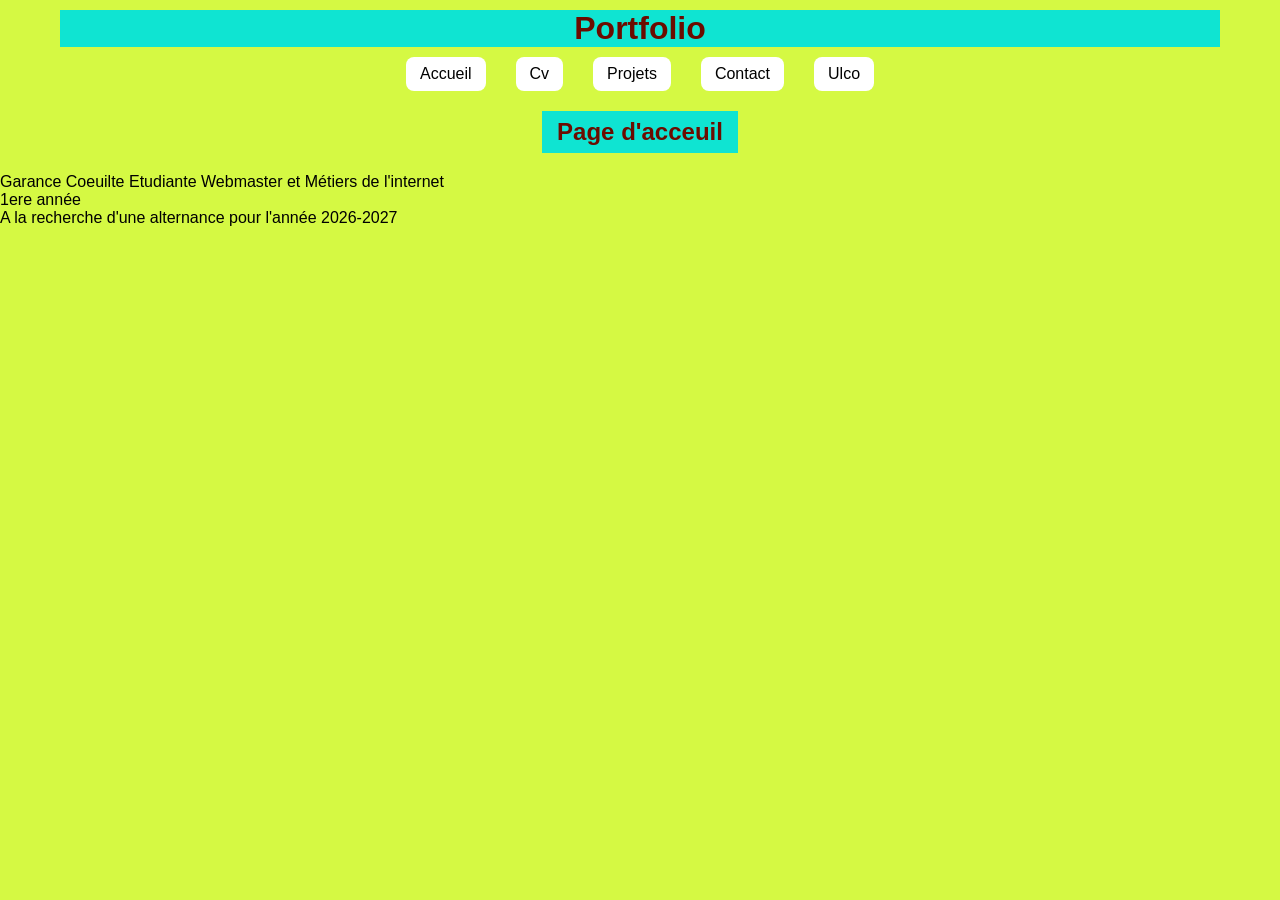
<file: index.html>
<!doctype html>
<html lang="fr">
  <head>
    <meta charset="UTF-8" />
    <meta name="viewport" content="width=device-width, initial-scale=1.0" />
    <title>Document</title>
    <link rel="stylesheet" href="css/variables.css" />
    <link rel="stylesheet" href="css/style.css" />
  </head>

  <body>
    <header>
      <h1>Portfolio</h1>
      <nav>
        <ul>
          <li><a href="index.html" class="btn6">Accueil</a></li>
          <li><a href="cv.html" class="btn6">Cv</a></li>
          <li><a href="projets.html" class="btn6">Projets</a></li>
          <li><a href="contact.html" class="btn6">Contact</a></li>
          <li><a href="ulco.html" class="btn6">Ulco</a></li>
        </ul>
      </nav>
    </header>

    <main><h2>Page d'acceuil</h2></main>
    Garance Coeuilte Etudiante Webmaster et Métiers de l'internet<br />
    1ere année <br />
    A la recherche d'une alternance pour l'année 2026-2027<br />

    <footer></footer>
  </body>
</html>
</file>
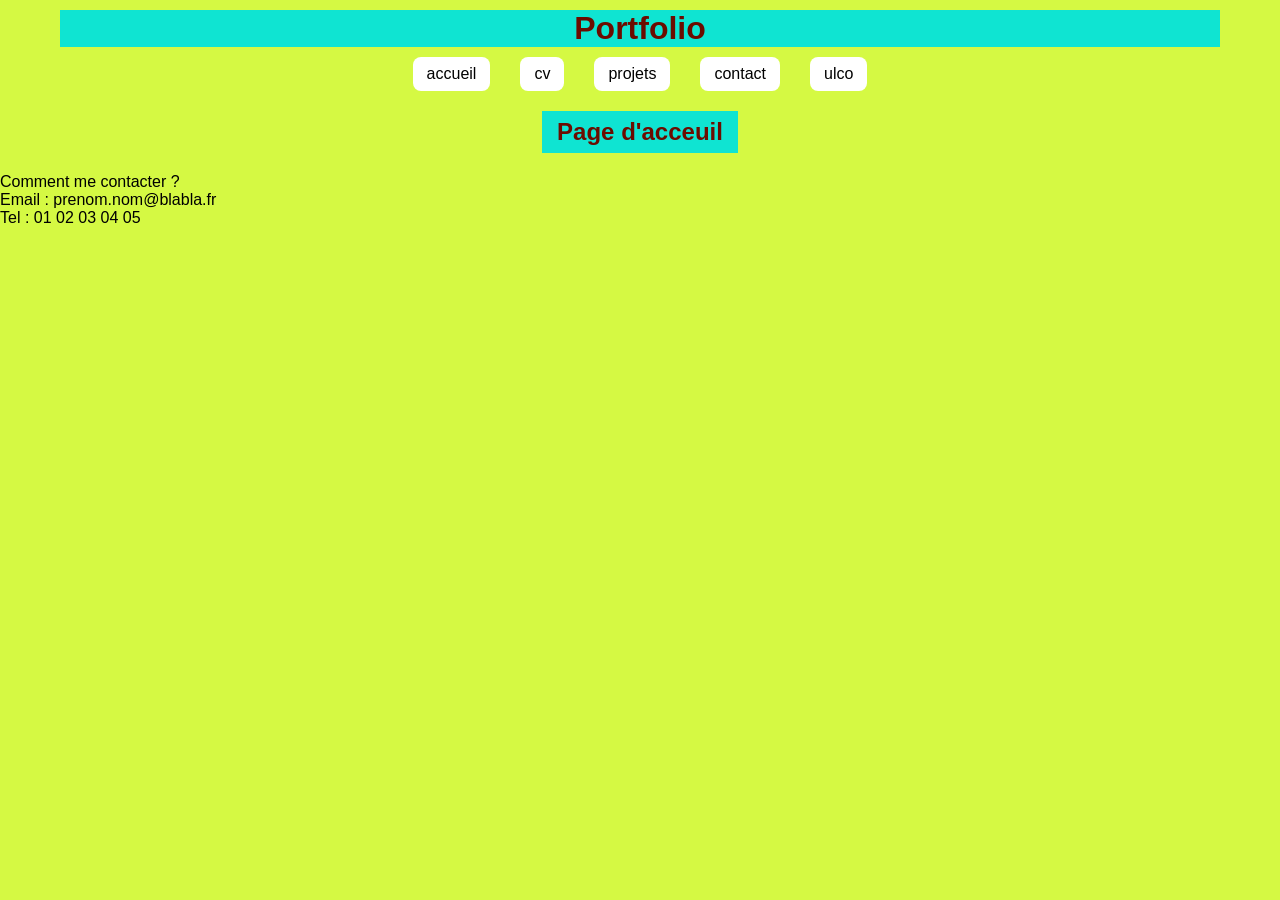
<file: contact.html>
<!doctype html>
<html lang="en">
  <head>
    <meta charset="UTF-8" />
    <meta name="viewport" content="width=device-width, initial-scale=1.0" />
    <title>Document</title>
    <link rel="stylesheet" href="css/variables.css" />
    <link rel="stylesheet" href="css/style.css" />
  </head>

  <body>
    <header>
      <h1>Portfolio</h1>
      <nav>
        <ul>
          <li><a href="index.html" class="btn6">accueil</a></li>
          <li><a href="cv.html" class="btn6">cv</a></li>
          <li><a href="projets.html" class="btn6">projets</a></li>
          <li><a href="contact.html" class="btn6">contact</a></li>
          <li><a href="ulco.html" class="btn6">ulco</a></li>
        </ul>
      </nav>
    </header>

    <main><h2>Page d'acceuil</h2></main>
    Comment me contacter ?<br />
    Email : prenom.nom@blabla.fr<br />
    Tel : 01 02 03 04 05<br />
    <br />

    <footer></footer>
  </body>
</html>
</file>
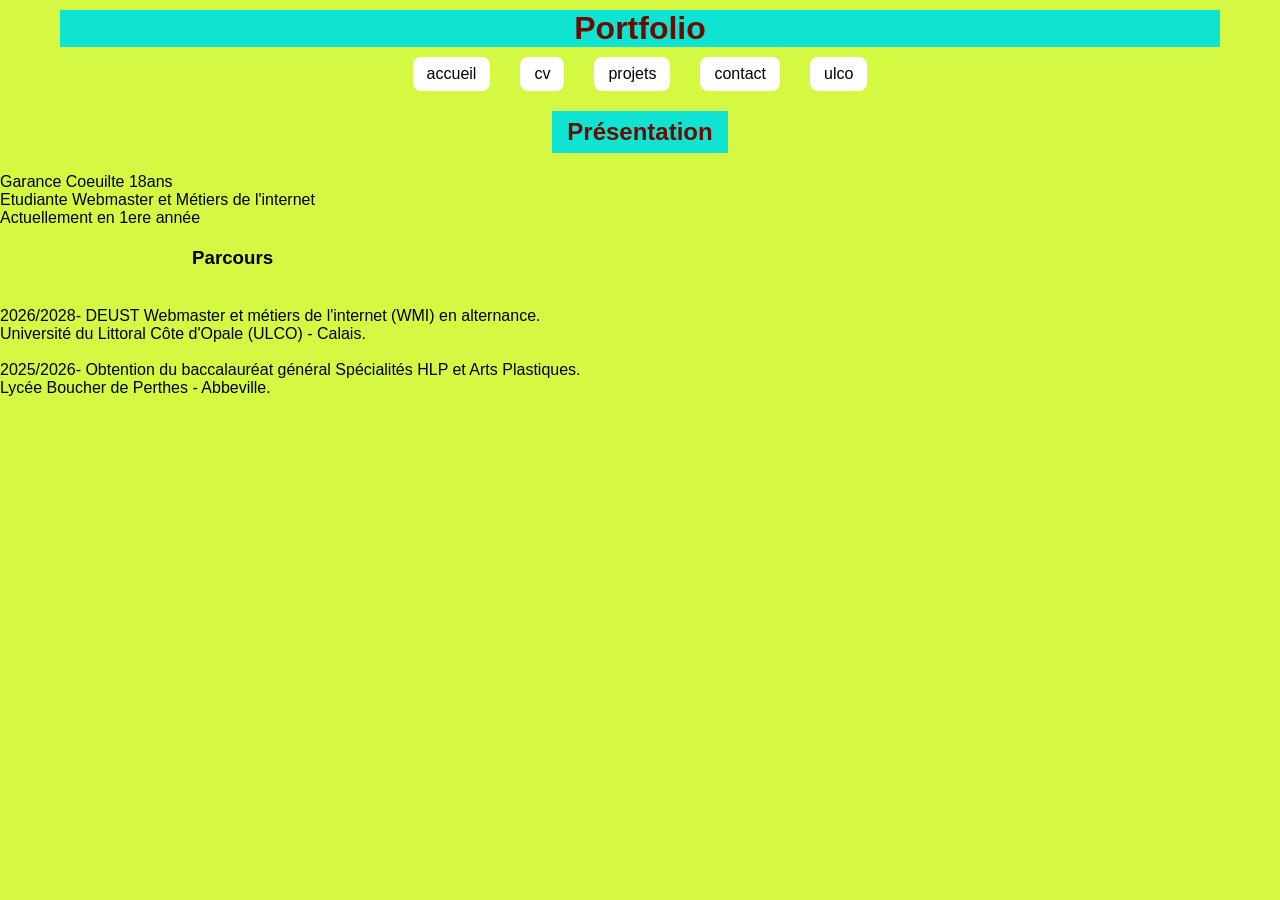
<file: cv.html>
<!doctype html>
<html lang="en">
  <head>
    <meta charset="UTF-8" />
    <meta name="viewport" content="width=device-width, initial-scale=1.0" />
    <title>Document</title>
    <link rel="stylesheet" href="css/variables.css" />
    <link rel="stylesheet" href="css/style.css" />
  </head>

  <body>
    <header>
      <h1>Portfolio</h1>
      <nav>
        <ul>
          <li><a href="index.html" class="btn6">accueil</a></li>
          <li><a href="cv.html" class="btn6">cv</a></li>
          <li><a href="projets.html" class="btn6">projets</a></li>
          <li><a href="contact.html" class="btn6">contact</a></li>
          <li><a href="ulco.html" class="btn6">ulco</a></li>
        </ul>
      </nav>
    </header>

    <main><h2>Présentation</h2></main>
    Garance Coeuilte 18ans<br />
    Etudiante Webmaster et Métiers de l'internet<br />
    Actuellement en 1ere année <br />

    <main>
      <h3>Parcours</h3>
    </main>
    <br />2026/2028- DEUST Webmaster et métiers de l'internet (WMI) en
    alternance.<br />
    Université du Littoral Côte d'Opale (ULCO) - Calais.<br />
    <br />2025/2026- Obtention du baccalauréat général Spécialités HLP et Arts
    Plastiques.<br />
    Lycée Boucher de Perthes - Abbeville.<br />

    <footer></footer>
  </body>
</html>
</file>
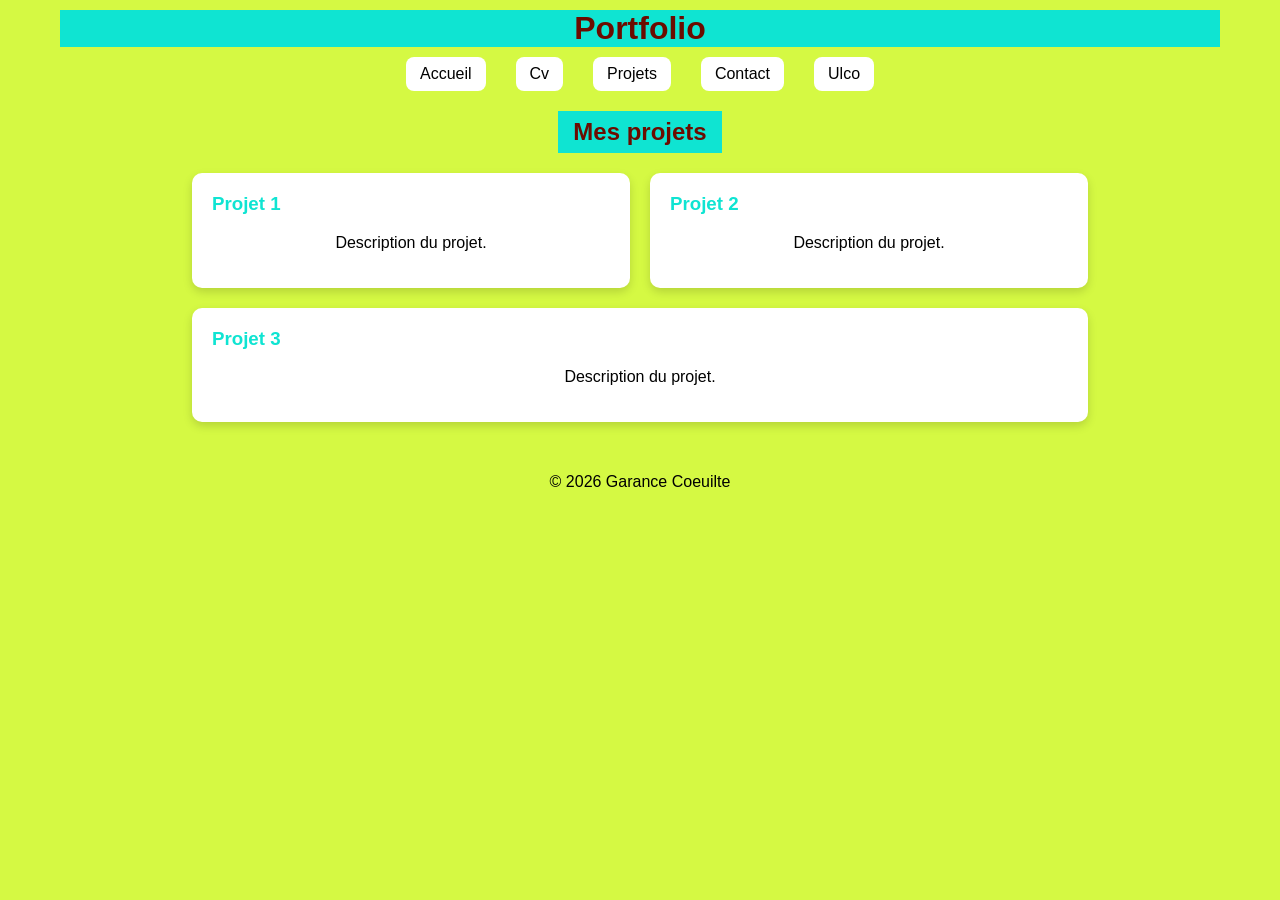
<file: projets.html>
<!doctype html>
<html lang="fr">
  <head>
    <meta charset="UTF-8" />
    <meta name="viewport" content="width=device-width, initial-scale=1.0" />
    <title>Projets - Garance Coeuilte</title>
    <link rel="stylesheet" href="css/variables.css" />
    <link rel="stylesheet" href="css/style.css" />
  </head>

  <body>
    <header>
      <h1>Portfolio</h1>
      <nav>
        <ul>
          <li><a href="index.html" class="btn6">Accueil</a></li>
          <li><a href="cv.html" class="btn6">Cv</a></li>
          <li><a href="projets.html" class="btn6">Projets</a></li>
          <li><a href="contact.html" class="btn6">Contact</a></li>
          <li><a href="ulco.html" class="btn6">Ulco</a></li>
        </ul>
      </nav>
    </header>

    <main>
      <h2>Mes projets</h2>

      <div class="cartes">
        <article class="carte">
          <h3>Projet 1</h3>
          <p>Description du projet.</p>
        </article>
        <article class="carte">
          <h3>Projet 2</h3>
          <p>Description du projet.</p>
        </article>
        <article class="carte">
          <h3>Projet 3</h3>
          <p>Description du projet.</p>
        </article>
      </div>
    </main>

    <footer>
      <p>&copy; 2026 Garance Coeuilte</p>
    </footer>
  </body>
</html>
</file>
<file: css/variables.css>
:root {
  --main-color: #6b0c00;
  --primary-spacing: 20px;
  --accent-color: #3498db;
  --fond-color: #0fe4d2;
}
</file>
<file: css/style.css>
/* ========== STYLE DE BASE (téléphone) ========== */

h1 {
  color: var(--main-color);
  margin: 5px;
  background-color: var(--fond-color);
  text-align: center;
}

body {
  background-color: rgb(213, 249, 67);
  font-family: Arial, sans-serif;
  margin: 0;
}

img {
  max-width: 100%;
  height: auto;
}

h2 {
  background-color: var(--fond-color);
  color: var(--main-color);
  padding: 7px 15px;
  text-align: center;
  width: fit-content;
  margin: 20px auto;
}

nav ul {
  display: flex;
  flex-wrap: wrap;
  justify-content: center;
  gap: 10px 14px;
  list-style: none;
  margin: 0;
  padding: 0;
}

nav a {
  color: black;
  text-decoration: none;
  padding: 8px 14px;
  background-color: white;
  border-radius: 8px;
}

.btn6 {
  display: inline-block;
  transition:
    transform 0.2s,
    box-shadow 0.2s,
    background-color 0.2s;
}

.btn6:hover {
  transform: translateY(-5px);
  box-shadow: 0 10px 20px gray;
  background-color: rgb(255, 255, 0);
}

main {
  width: 90%;
  margin: 20px auto;
}

main p {
  text-align: center;
}

footer {
  text-align: center;
  padding: 15px;
}

/* Cartes (page Projets) */
.cartes {
  display: flex;
  flex-direction: column;
  gap: 20px;
}

.carte {
  background-color: white;
  border-radius: 10px;
  padding: 20px;
  box-shadow: 0 4px 10px rgba(0, 0, 0, 0.15);
}

.carte h3 {
  margin-top: 0;
  color: var(--fond-color);
}

/* ========== TABLETTE (768px et plus) ========== */

@media (min-width: 768px) {
  nav ul {
    gap: 10px 30px;
  }

  main {
    width: 80%;
  }

  .cartes {
    flex-direction: row;
    flex-wrap: wrap;
  }

  .carte {
    flex: 1 1 calc(50% - 20px);
  }
}

/* ========== PC (1024px et plus) ========== */

@media (min-width: 1024px) {
  h1 {
    margin: 10px 60px;
  }

  main {
    width: 70%;
    max-width: 1000px;
  }

  .carte {
    flex: 1 1 calc(33% - 20px);
  }
}
</file>
